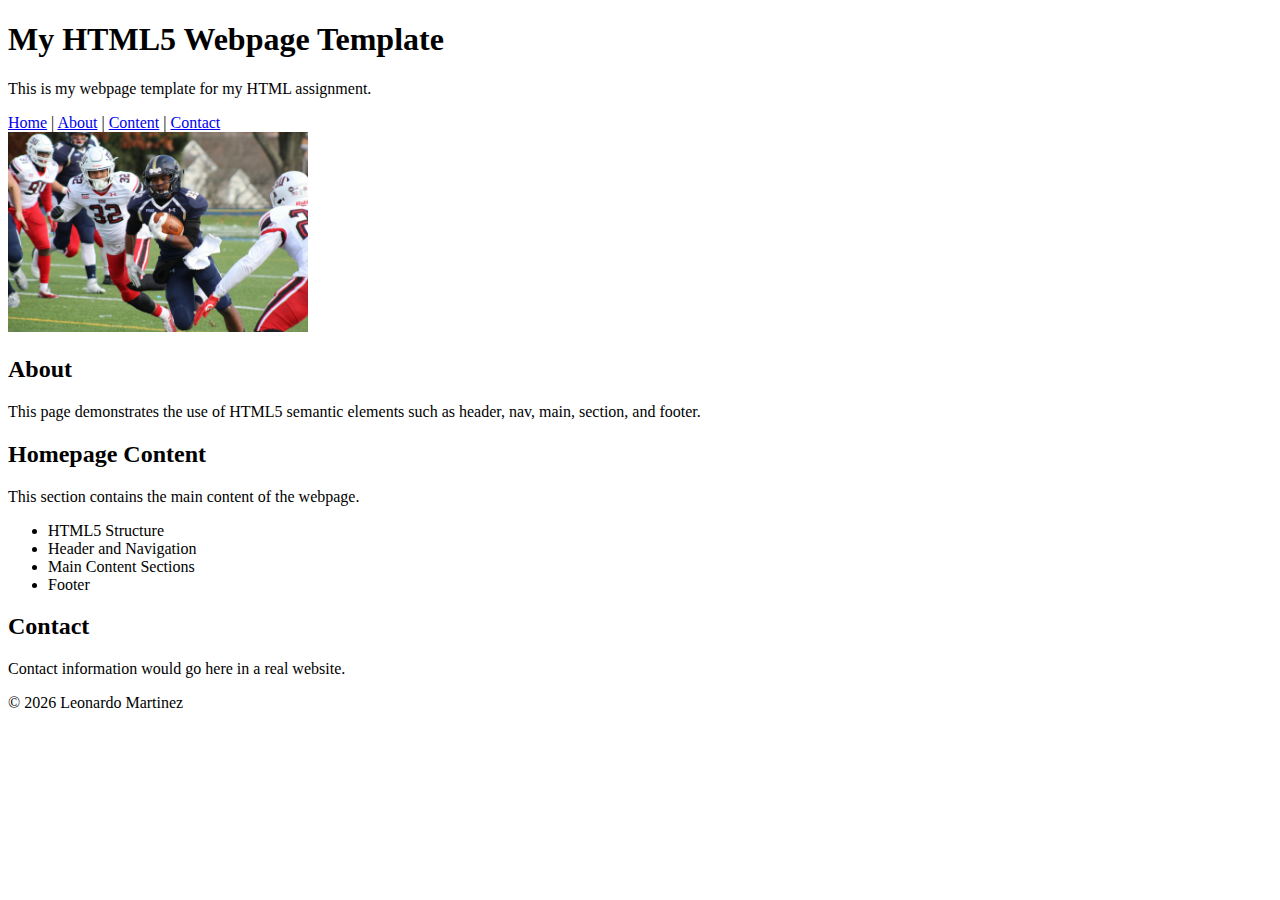
<file: day 1 3/index.html>
<!DOCTYPE html>
<html lang="en">
<head>
  <!-- HTML5 Webpage Template -->
  <meta charset="UTF-8">
  <meta name="viewport" content="width=device-width, initial-scale=1.0">
  <title>HTML5 Webpage Template</title>
</head>

<body>

  <!-- Header -->
  <header>
    <h1>My HTML5 Webpage Template</h1>
    <p>This is my webpage template for my HTML assignment.</p>
  </header>

  <!-- Navigation -->
  <nav>
     <a href="index.html">Home</a> |
<a href="about.html">About</a> |
<a href="content.html">Content</a> |
<a href="contact.html">Contact</a>

  </nav>

  <!-- Main Content -->
  <main>
<img src="images/sportsimage1.jpg" alt="Sports image for HTML assignment" width="300">

    <section id="about">
      <h2>About</h2>
      <p>
        This page demonstrates the use of HTML5 semantic elements such as
        header, nav, main, section, and footer.
      </p>
    </section>

    <section id="content">
      <h2>Homepage Content</h2>
      <p>
        This section contains the main content of the webpage.
      </p>

      <ul>
        <li>HTML5 Structure</li>
        <li>Header and Navigation</li>
        <li>Main Content Sections</li>
        <li>Footer</li>
      </ul>
    </section>

    <section id="contact">
      <h2>Contact</h2>
      <p>
        Contact information would go here in a real website.
      </p>
    </section>

  </main>

  <!-- Footer -->
  <footer>
    <p>&copy; 2026 Leonardo Martinez</p>
  </footer>

</body>
</html>
</file>
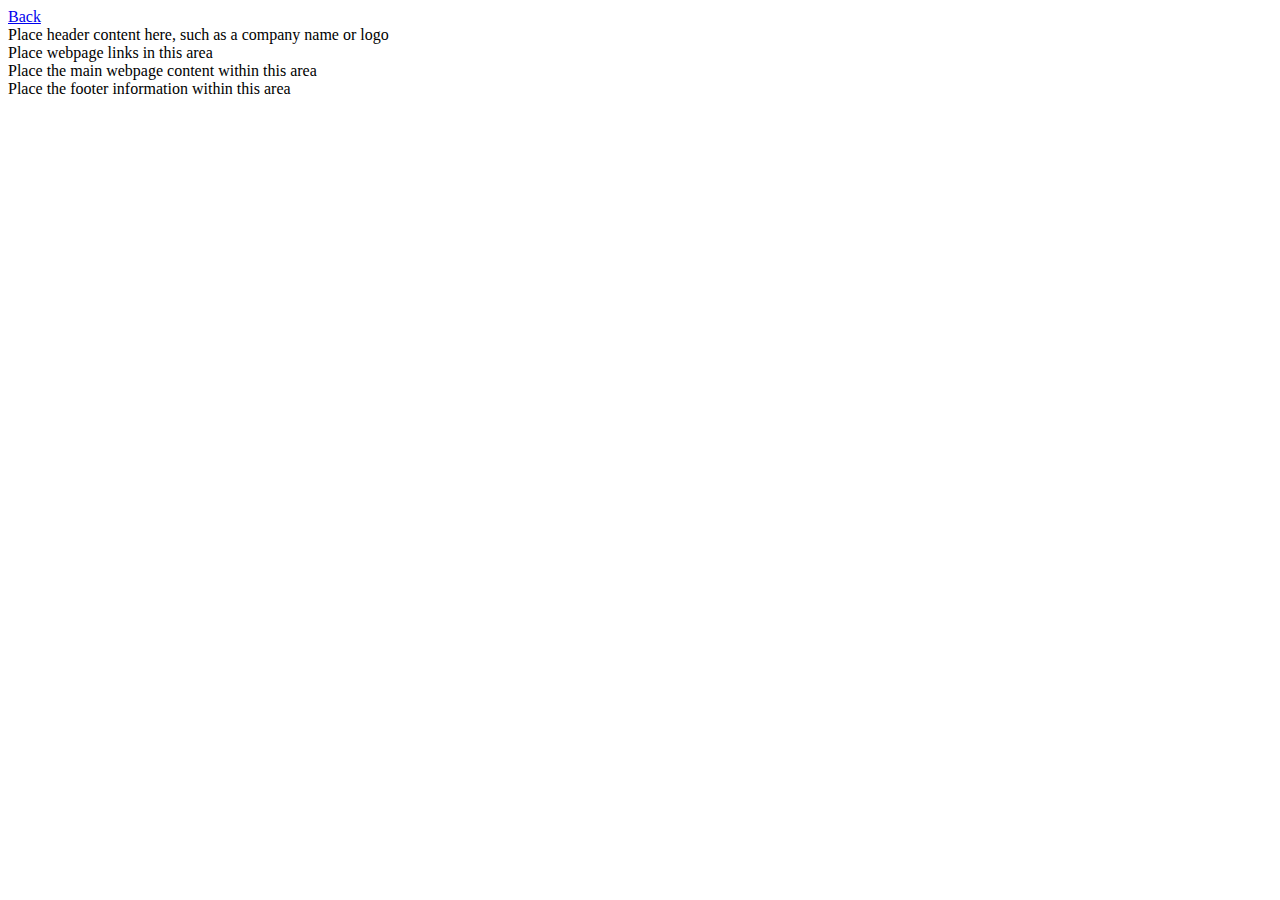
<file: day5_review/day 2/index.html>
<!DOCTYPE html>
<html lang="en">
<head>
    <title>Webpage Title</title>
    <meta charset="utf-8">
</head>

<body>
    <a href="../day 3/index.html">Back</a>


    <header>
        Place header content here, such as a company name or logo
    </header>

    <nav>
        Place webpage links in this area
    </nav>

    <main>
        Place the main webpage content within this area
    </main>

    <footer>
        Place the footer information within this area
    </footer>

</body>
</html>
</file>
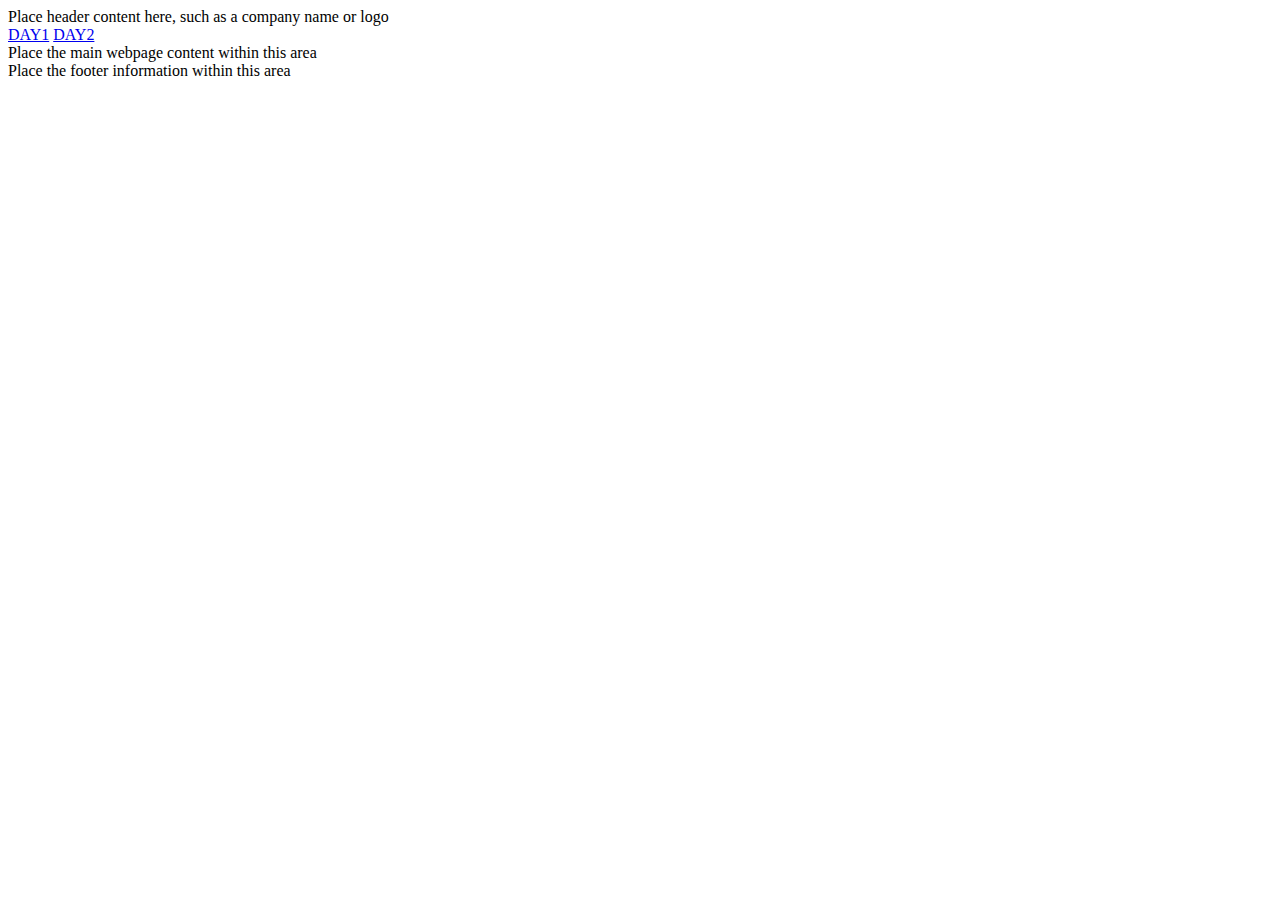
<file: day5_review/day 3/index.html>
<!DOCTYPE html>
<html lang="en">
<head>
    <title>Webpage Title</title>
    <meta charset="utf-8">
</head>

<body>

    <header>
        Place header content here, such as a company name or logo
    </header>
        
    <nav>
        <a href="../day 1/index.html">DAY1</a>
        <a href="../day 2/index.html">DAY2</a>
    
    </nav>

    <main>
        Place the main webpage content within this area
    </main>

    <footer>
        Place the footer information within this area
    </footer>

</body>
</html>
</file>
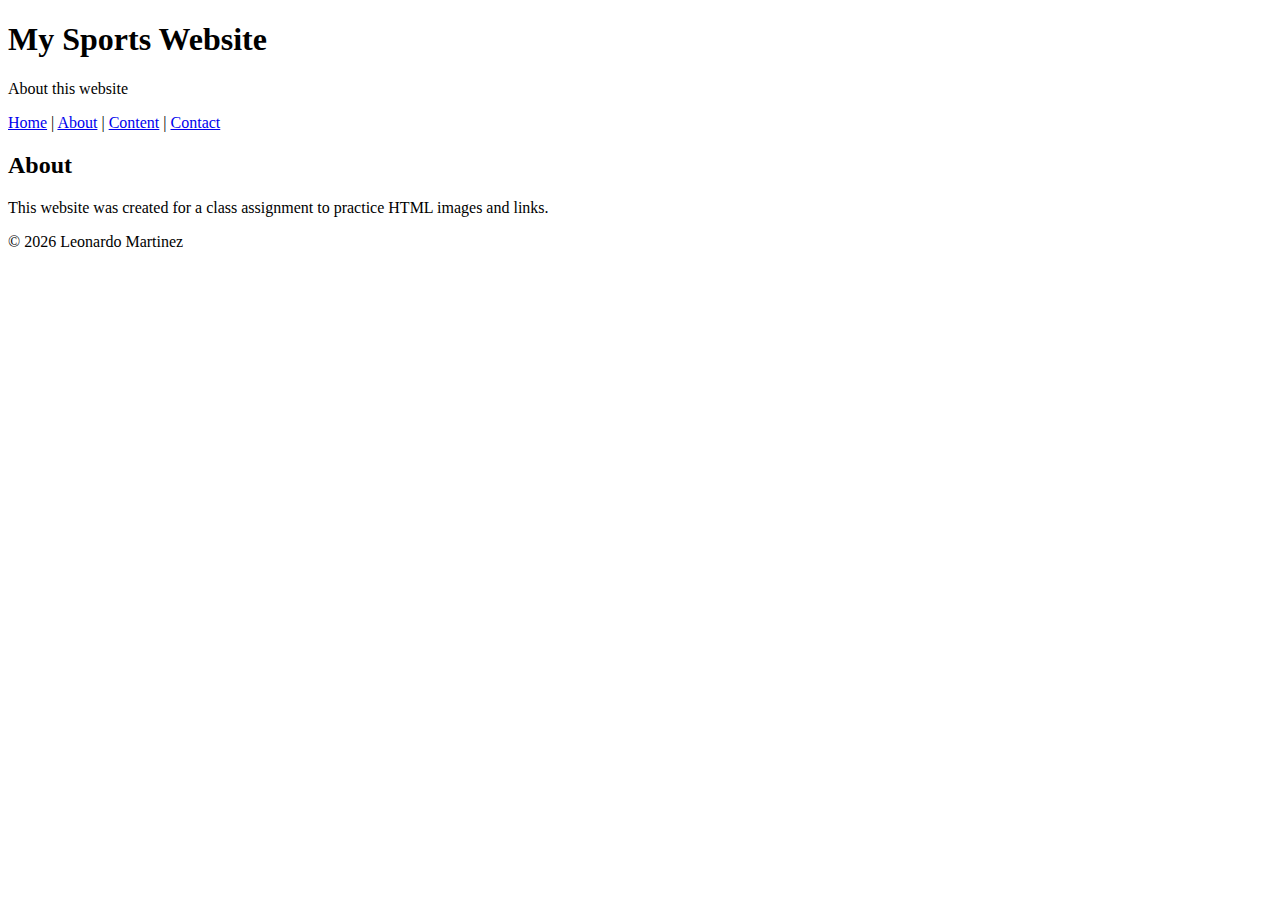
<file: day 1 3/about.html>
<!DOCTYPE html>
<html lang="en">
<head>
  <meta charset="UTF-8">
  <meta name="viewport" content="width=device-width, initial-scale=1.0">
  <title>About</title>
</head>

<body>

  <header>
    <h1>My Sports Website</h1>
    <p>About this website</p>
  </header>

  <nav>
    <a href="index.html">Home</a> |
    <a href="about.html">About</a> |
    <a href="content.html">Content</a> |
    <a href="contact.html">Contact</a>
  </nav>

  <main>
    <h2>About</h2>
    <p>This website was created for a class assignment to practice HTML images and links.</p>
  </main>

  <footer>
    <p>&copy; 2026 Leonardo Martinez</p>
  </footer>

</body>
</html>
</file>
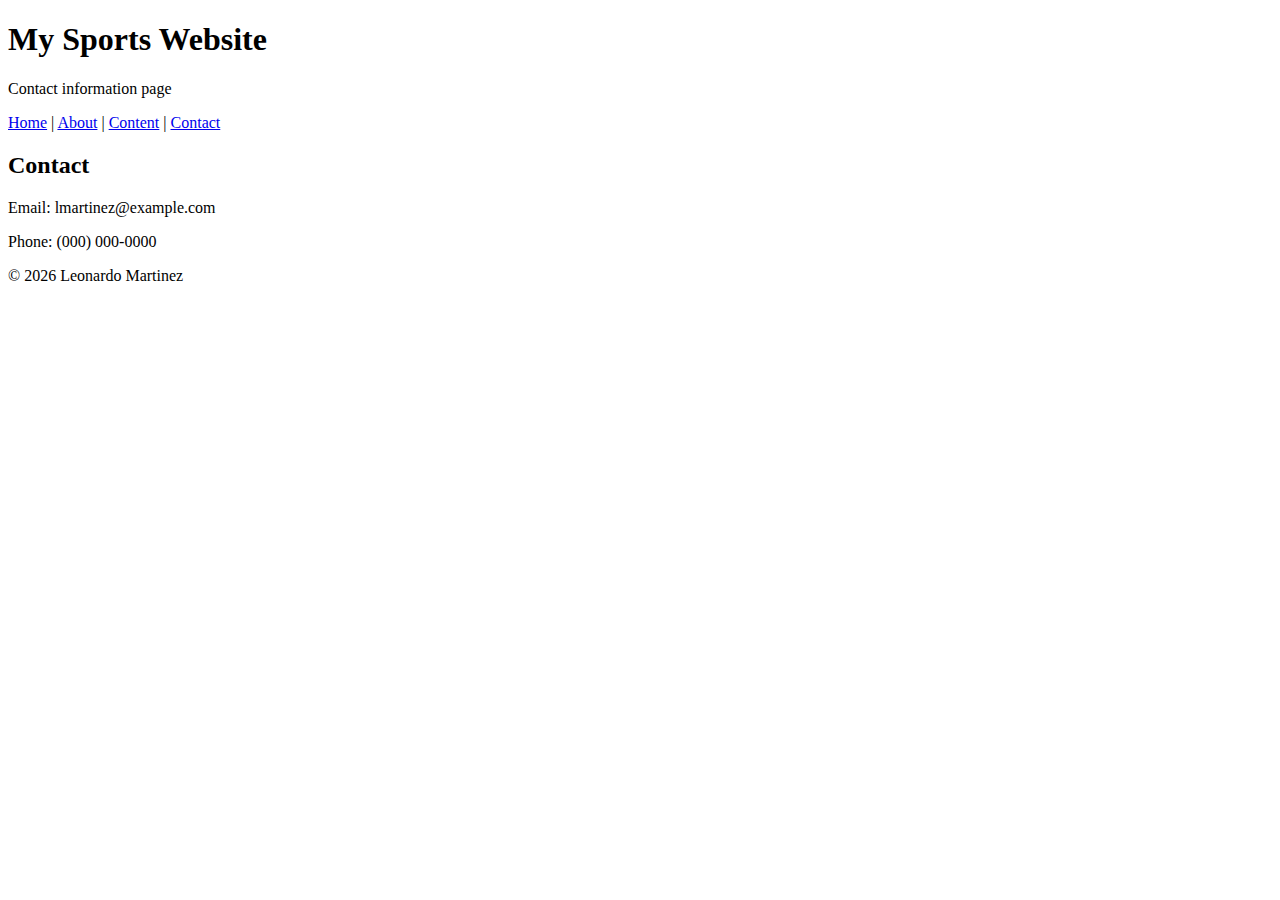
<file: day 1 3/contact.html>
<!DOCTYPE html>
<html lang="en">
<head>
  <meta charset="UTF-8">
  <meta name="viewport" content="width=device-width, initial-scale=1.0">
  <title>Contact</title>
</head>

<body>

  <header>
    <h1>My Sports Website</h1>
    <p>Contact information page</p>
  </header>

  <nav>
    <a href="index.html">Home</a> |
    <a href="about.html">About</a> |
    <a href="content.html">Content</a> |
    <a href="contact.html">Contact</a>
  </nav>

  <main>
    <h2>Contact</h2>
    <p>Email: lmartinez@example.com</p>
    <p>Phone: (000) 000-0000</p>
  </main>

  <footer>
    <p>&copy; 2026 Leonardo Martinez</p>
  </footer>

</body>
</html>
</file>
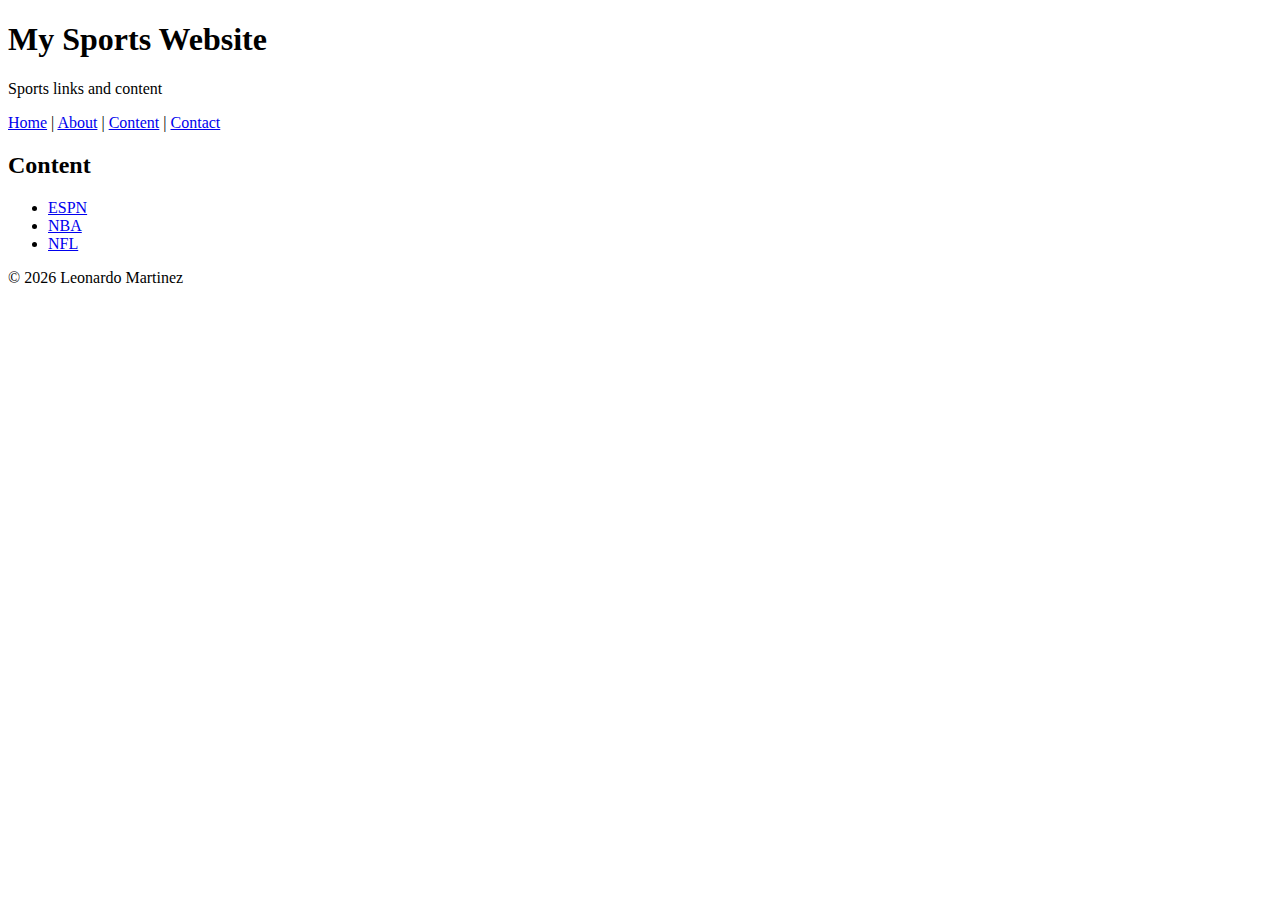
<file: day 1 3/content.html>
<!DOCTYPE html>
<html lang="en">
<head>
  <meta charset="UTF-8">
  <meta name="viewport" content="width=device-width, initial-scale=1.0">
  <title>Content</title>
</head>

<body>

  <header>
    <h1>My Sports Website</h1>
    <p>Sports links and content</p>
  </header>

  <nav>
    <a href="index.html">Home</a> |
    <a href="about.html">About</a> |
    <a href="content.html">Content</a> |
    <a href="contact.html">Contact</a>
  </nav>

  <main>
    <h2>Content</h2>
    <ul>
      <li><a href="https://www.espn.com" target="_blank">ESPN</a></li>
      <li><a href="https://www.nba.com" target="_blank">NBA</a></li>
      <li><a href="https://www.nfl.com" target="_blank">NFL</a></li>
    </ul>
  </main>

  <footer>
    <p>&copy; 2026 Leonardo Martinez</p>
  </footer>

</body>
</html>
</file>
